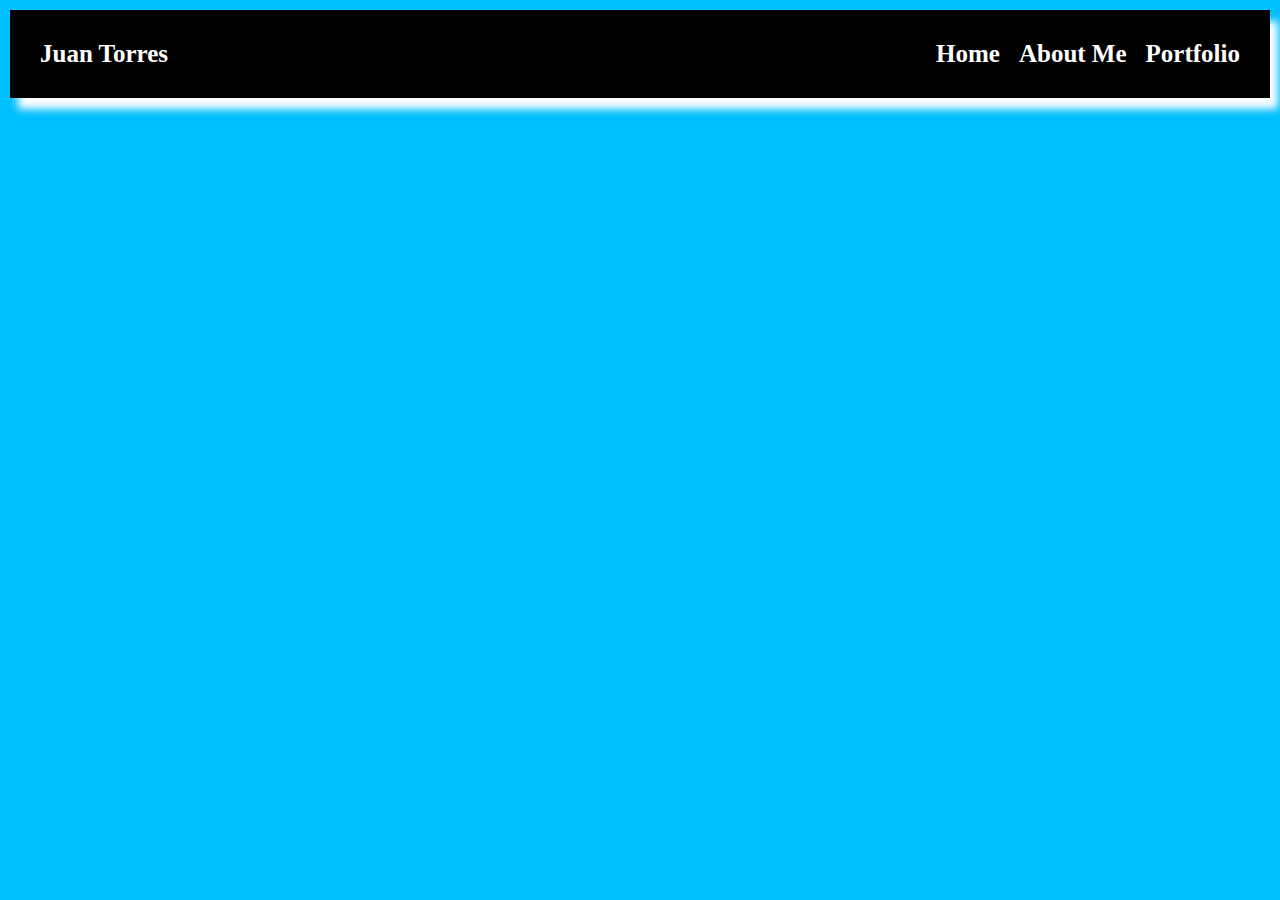
<file: index.html>
<!DOCTYPE html>
<html lang="en">
<head>
    <link rel="stylesheet" href="style.css" />
    <meta charset="UTF-8">
    <meta http-equiv="X-UA-Compatible" content="IE=edge">
    <meta name="viewport" content="width=device-width, initial-scale=1.0">
    <title>My Awesome Site</title>
</head>
<body>
    <section class="Header">
        <h1>Juan Torres</h1>
            <div class="Links">
                <a href="index.html" >Home</a>
                <a href="about.html" >About Me</a>
                <a href="portfolio.html" >Portfolio</a>
            </div> 
        </section>
</body>
</html>
</file>
<file: style.css>
*{
    margin:0;
    padding:0;
}

body{
    background-color: deepskyblue;
}

.Header{
    display: flex;
    justify-content: space-between;
    padding: 30px;
    background-color: black;
    color: white;
    box-shadow: 8px 11px 8px;
    margin: 10px;
}

a{
    text-decoration: none;
    font-size: 25px;
    font-weight: 700;
    padding-left: 15px;
    color: white;
}

h1{
    font-size: 25px;
}
</file>
